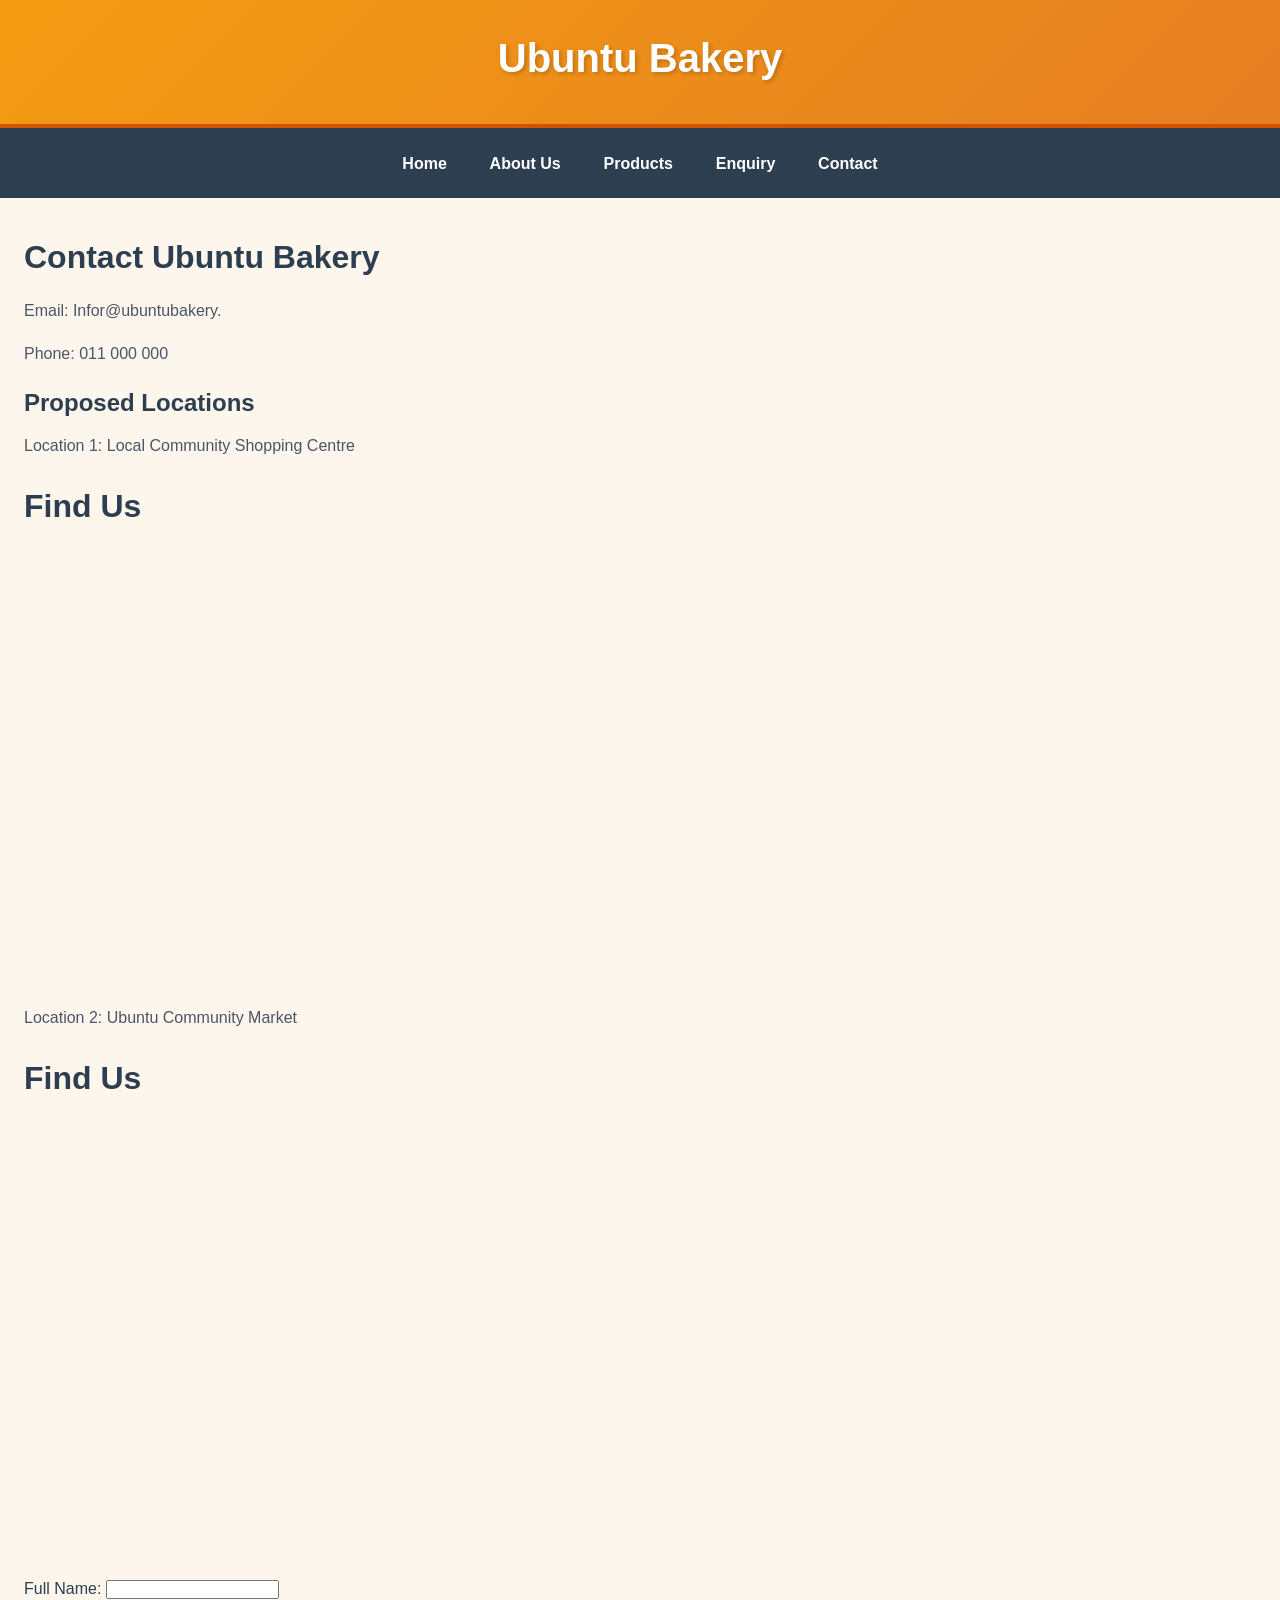
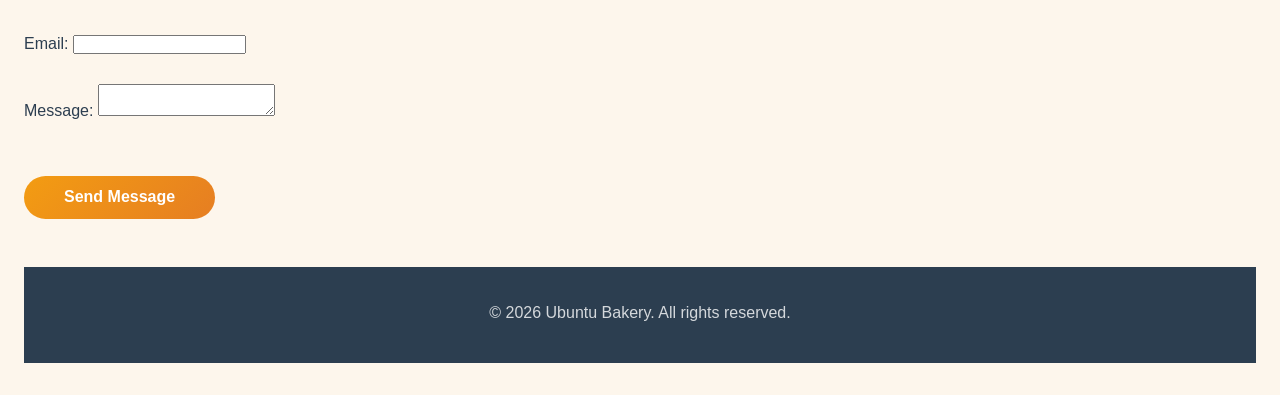
<file: contact.html>
<!DOCTYPE html>
<!-- ============================================ -->
<!-- UBUNTU BAKERY - CONTACT PAGE                -->
<!-- Author: Lebohang Katsana                     -->
<!-- Date: 14 September 2026                      -->
<!-- Description: This page provides contact      -->
<!-- information and a form for customers to get  -->
<!-- in touch with Ubuntu Bakery.                 -->
<!-- ============================================ -->
<html lang="en">
    <head>
        <title>Ubuntu Bakery | Fresh Bread & Pastries</title>
<meta name="description" content="Ubuntu Bakery provides freshly baked bread, pastries, and cakes for the local community. Order online or visit us today.">
        <meta charset="UTF-8">
        <Meta name="viewport" content="width=device-width, initial-scale=1.0">
            <title>Ubuntu Bakery- Contact</title>
             <link rel="stylesheet" href="css/style.css">
    </head>
    <body>
          <!-- ===== START OF HEADER ===== -->

        <header>
           
            <h1>Ubuntu Bakery</h1>
        </header>
 <!-- ===== END OF HEADER ===== -->

    <!-- ===== START OF NAVIGATION ===== -->
        <nav>
            <a href="index.html">Home</a>
            <a href="about.html">About Us</a>
            <a href="products.html">Products</a>
            <a href="enquiry.html">Enquiry</a>
            <a href="contact.html">Contact</a>
        </nav>
<!-- ===== END OF NAVIGATION ===== -->

    <!-- ===== START OF MAIN CONTENT ===== -->

        <main>

            <!-- Contact Page Section -->
            <h2>Contact Ubuntu Bakery</h2>

             <!-- Contact Information -->
            <p>Email: Infor@ubuntubakery.</p>
            <p>Phone: 011 000 000</p>

            <!-- Proposed Locations -->
            <h3>Proposed Locations</h3>
            <p>Location 1: Local Community Shopping Centre</p>
             <!--Google Maps Embed-->
            <div style="margin-top: 20px;">
                <h2>Find Us</h2>
                <iframe
                src="https://www.google.com/maps/embed?pb=!1m18!1m12!1m3!1d3578.2957124977424!2d27.94065187608339!3d-26.252064365926152!2m3!1f0!2f0!3f0!3m2!1i1024!2i768!4f13.1!3m3!1m2!1s0x1e9509020a1271c7%3A0x51b525ab4b23f58d!2sBakey%20Bake!5e0!3m2!1sen!2sza!4v1786717480071!5m2!1sen!2sza" width="600" height="450" style="border:0;" allowfullscreen="" loading="lazy" referrerpolicy="strict-origin-when-cross-origin"></iframe>
            </iframe>
                <p>Location 2: Ubuntu Community Market</p>
            <!--Google Maps Embed-->
            <div style="margin-top: 20px;">
                <h2>Find Us</h2>
                <iframe
                src="https://www.google.com/maps/embed?pb=!1m18!1m12!1m3!1d3577.797452465511!2d27.87482287608402!3d-26.268236366586297!2m3!1f0!2f0!3f0!3m2!1i1024!2i768!4f13.1!3m3!1m2!1s0x1e95a78719f75c43%3A0xefcd2e1dc49106c2!2sUbuntu%20bakes%20and%20ventures!5e0!3m2!1sen!2sza!4v1786716854947!5m2!1sen!2sza" width="600" height="450" style="border:0;" allowfullscreen="" loading="lazy" referrerpolicy="strict-origin-when-cross-origin"></iframe>
                </iframe>
            </div class="contact-content">

            <!-- Contact Form -->
            <form action="mailto:info@ubuntubakery.com" method="post">

                <!-- Name field -->
                <label for="-contact-name">Full Name:</label>
                <input type="text" id="contact-ame" name="contact-name">
                <br><br>

                 
            <!-- Email field -->
                <label for="contact-email">Email:</label>
                <input type="email" id="email" name="email">
                <br><br>

                
            <!-- Message field -->
                <label for="message">Message:</label>
                <textarea id="message" name="message"></textarea>
                <br><br>

                 <!-- Submit button -->
                <button type="submit"
                class="btn">Send Message</button>
            </form>
            </div>

             <!-- ===== END OF MAIN CONTENT ===== -->

    <!-- ===== START OF FOOTER ===== -->
                <footer>
                    <p>&copy; 2026 Ubuntu Bakery. All rights reserved.</p>
                    </footer>
                     <!-- ===== END OF FOOTER ===== -->

                     <script src="js/script.js"></script>
                </body>
</html>
</file>
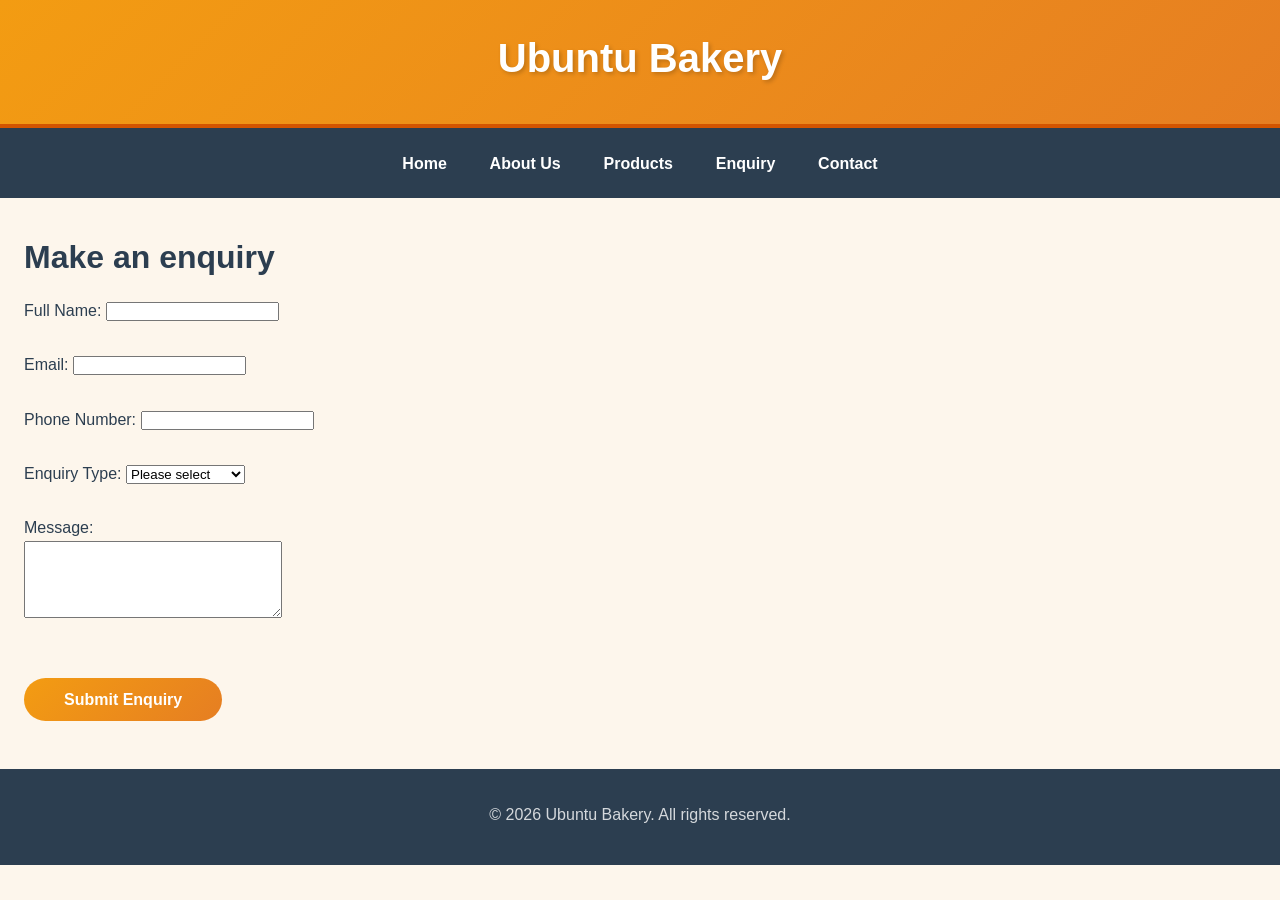
<file: enquiry.html>
<!DOCTYPE html>
<!-- ============================================ -->
<!-- UBUNTU BAKERY - ENQUIRY PAGE                -->
<!-- Author: Lebohang Katsana                     -->
<!-- Date: 14 September 2026                      -->
<!-- Description: This page allows customers to   -->
<!-- submit questions or requests to Ubuntu       -->
<!-- Bakery via a form.                           -->
<!-- ============================================ -->
<html lang="en">
    <head>
        <title>Ubuntu Bakery | Fresh Bread & Pastries</title>
<meta name="description" content="Ubuntu Bakery provides freshly baked bread, pastries, and cakes for the local community. Order online or visit us today.">
        <meta charset="UTF-8">
        <Meta name="viewport" content="width=device-width, initial-scale=1.0">
            <title>Ubuntu Bakery- Enquiry</title>
             <link rel="stylesheet" href="css/style.css">
    </head>
    <body>
<!-- ===== START OF HEADER ===== -->

        <header>
            <h1>Ubuntu Bakery</h1>
        </header>
<!-- ===== END OF HEADER ===== -->

    <!-- ===== START OF NAVIGATION ===== -->

        <nav>
            <a href="index.html">Home</a>
            <a href="about.html">About Us</a>
            <a href="products.html">Products</a>
            <a href="enquiry.html">Enquiry</a>
            <a href="contact.html">Contact</a>
           
        </nav>
<!-- ===== END OF NAVIGATION ===== -->

    <!-- ===== START OF MAIN CONTENT ===== -->

        <main>

            <!-- Enquiry Page Section -->
            <h2>Make an enquiry</h2>

            <!-- Enquiry Form -->
            <form action="mailto:info@ubuntubakery.com" method="post">

                 <!-- Name field -->
                <label for="name">Full Name:</label>
                <input type="text" id="name" name="name">
                <br><br>
                
                 <!-- Email field -->
                <label for="email">Email:</label>
                <input type="email" id="email" name="email">
                <br><br>

                 <!-- Phone field -->
                <label for="phone">Phone Number:</label>
                <input type="tel" id="phone" name="phone">
                <br><br>

                <!-- Enquiry Type dropdown -->
                <label for="enquiry-type">Enquiry Type:</label>
                <select id="enquiry-type" name="enquiry-type">
                    <option value="">Please select</option>
                    <option value="products">Products</option>
                    <option value="Special Order">Special Order</option>
                    <option value="general">General Enquiry</option>
                </select>
                <br><br>

                <!-- Message field -->
                <label for="message">Message:</label>
                <br>
                <textarea id="message" name="message" rows="5" cols="30"></textarea>
                <br><br>

                 <!-- Submit button -->
                <button type="submit"
                class="btn">Submit Enquiry</button>
            </form>
        </main>

        <!-- ===== END OF MAIN CONTENT ===== -->

    <!-- ===== START OF FOOTER ===== -->
                <footer>
                    <p>&copy; 2026 Ubuntu Bakery. All rights reserved.</p>
                </footer>
                 <!-- ===== END OF FOOTER ===== -->
   <script src="js/script.js"></script>
   
            </body>
            </html>
</file>
<file: css/style.css>
/* ============================================
   UBUNTU BAKERY - MAIN STYLESHEET
   Author: Lebohang Katsana
   Date: 18 September 2026
   ============================================ */
* {
    margin: 0;
    padding: 0;
    box-sizing: border-box;
}


html {
    font-size: 16px; /* Base font size (1rem = 16px) */
}

body {
    font-family: 'Segoe UI', Tahoma, Geneva, Verdana, sans-serif;
    font-size: 1rem;
    line-height: 1.7;
    color: #2c3e50;
    background-color: #fdf6ec;
}

main {
    max-width: 1200px;
    margin: 2rem auto;
    padding: 0 1.5rem;
}


h1 {
    font-size: 2.5rem;
    font-weight: 700;
    color: #2c3e50;
    margin-bottom: 0.5rem;
}

h2 {
    font-size: 2rem;
    font-weight: 600;
    color: #2c3e50;
    margin-bottom: 0.75rem;
}

h3 {
    font-size: 1.5rem;
    font-weight: 600;
    color: #2c3e50;
    margin-bottom: 0.5rem;
}

p {
    font-size: 1rem;
    line-height: 1.7;
    margin-bottom: 1rem;
    color: #4a5568;
}

a {
    color: #e67e22;
    text-decoration: none;
}

a:hover {
    color: #d35400;
    text-decoration: underline;
}

ul {
    padding-left: 1.5rem;
    margin-bottom: 1rem;
}

li {
    margin-bottom: 0.5rem;
}

img {
    max-width: 100%;
    height: auto;
    display: block;
}


header {
    background: linear-gradient(135deg, #f39c12, #e67e22);
    padding: 1.5rem 2rem;
    text-align: center;
    border-bottom: 4px solid #d35400;
}

header h1 {
    color: #ffffff;
    font-size: 2.5rem;
    text-shadow: 2px 2px 4px rgba(0, 0, 0, 0.2);
}


nav {
    background: #2c3e50;
    padding: 0.75rem 0;
    text-align: center;
}

nav a {
    color: #ffffff;
    text-decoration: none;
    font-weight: 600;
    padding: 0.6rem 1.2rem;
    border-radius: 4px;
    transition: all 0.3s ease;
    display: inline-block;
}

nav a:hover {
    background-color: #e67e22;
    text-decoration: none;
    transform: translateY(-2px);
}


main img {
    border-radius: 8px;
    margin: 1rem 0;
    box-shadow: 0 2px 10px rgba(0, 0, 0, 0.1);
}


.about-images {
    display: grid;
    grid-template-columns: repeat(2, 1fr);
    gap: 1rem;
    margin: 1.5rem 0;
}

.about-images img {
    width: 100%;
    height: 200px;
    object-fit: cover;
    border-radius: 8px;
}


.hero {
    background: linear-gradient(135deg, #f39c12, #e67e22);
    color: #ffffff;
    text-align: center;
    padding: 4rem 2rem;
    border-radius: 12px;
    margin-bottom: 2.5rem;
    box-shadow: 0 4px 20px rgba(243, 156, 18, 0.3);
}

.hero h1 {
    color: #ffffff;
    font-size: 3rem;
}

.hero p {
    color: rgba(255, 255, 255, 0.9);
    font-size: 1.2rem;
}


.button {
    display: inline-block;
    background: #ffffff;
    color: #e67e22;
    padding: 0.8rem 2.5rem;
    text-decoration: none;
    border-radius: 50px;
    font-weight: 700;
    transition: all 0.3s ease;
}

.button:hover {
    background: #fdf6ec;
    transform: translateY(-3px);
    box-shadow: 0 4px 20px rgba(0, 0, 0, 0.2);
    text-decoration: none;
}

.btn {
    background: linear-gradient(135deg, #f39c12, #e67e22);
    color: #ffffff;
    padding: 0.8rem 2.5rem;
    border: none;
    border-radius: 50px;
    font-size: 1rem;
    font-weight: 600;
    cursor: pointer;
    margin-top: 1.5rem;
    transition: all 0.3s ease;
}

.btn:hover {
    transform: translateY(-3px);
    box-shadow: 0 4px 20px rgba(230, 126, 34, 0.4);
}


.about-preview,
.products-preview {
    background: #ffffff;
    padding: 2rem;
    margin-bottom: 1.5rem;
    border-radius: 12px;
    box-shadow: 0 2px 15px rgba(0, 0, 0, 0.08);
    border-left: 4px solid #e67e22;
    transition: all 0.3s ease;
}

.about-preview:hover,
.products-preview:hover {
    transform: translateX(5px);
    box-shadow: 0 4px 25px rgba(0, 0, 0, 0.12);
}


.products-intro {
    text-align: center;
    margin-bottom: 2rem;
    font-size: 1.1rem;
}

.products-grid {
    display: grid;
    grid-template-columns: repeat(2, 1fr);
    gap: 2rem;
}

.product-item {
    background: #ffffff;
    padding: 1.5rem;
    border-radius: 12px;
    text-align: center;
    box-shadow: 0 2px 15px rgba(0, 0, 0, 0.08);
    border-bottom: 4px solid transparent;
    transition: all 0.3s ease;
}

.product-item:hover {
    transform: translateY(-8px);
    box-shadow: 0 8px 30px rgba(0, 0, 0, 0.15);
    border-bottom-color: #e67e22;
}

.product-item img {
    width: 100%;
    height: 200px;
    object-fit: cover;
    border-radius: 8px;
    margin-bottom: 1rem;
}


.contact-content {
    display: flex;
    gap: 3rem;
    background: #ffffff;
    padding: 2.5rem;
    border-radius: 12px;
    box-shadow: 0 2px 15px rgba(0, 0, 0, 0.08);
    margin-top: 1.5rem;
}

.contact-form {
    flex: 2;
}

.contact-form label {
    display: block;
    font-weight: 600;
    margin-top: 1rem;
    color: #2c3e50;
}

.contact-form input,
.contact-form textarea,
.contact-form select {
    width: 100%;
    padding: 0.8rem;
    margin-top: 0.3rem;
    border: 2px solid #e2e8f0;
    border-radius: 8px;
    font-size: 1rem;
    font-family: inherit;
    background: #fafafa;
}

.contact-form input:focus,
.contact-form textarea:focus,
.contact-form select:focus {
    outline: none;
    border-color: #e67e22;
    box-shadow: 0 0 0 3px rgba(230, 126, 34, 0.1);
}

.contact-info {
    flex: 1;
    background: #fdf6ec;
    padding: 1.5rem;
    border-radius: 12px;
}

.contact-info p {
    padding: 0.5rem 0;
    border-bottom: 1px solid #f0e4d6;
}

.contact-info p:last-child {
    border-bottom: none;
}


footer {
    background: #2c3e50;
    color: #ffffff;
    text-align: center;
    padding: 2rem;
    margin-top: 3rem;
}

footer p {
    color: rgba(255, 255, 255, 0.8);
    margin-bottom: 0.3rem;
}


@media screen and (max-width: 768px) {

    nav a {
        display: block;
        width: 90%;
        margin: 0.2rem auto;
        text-align: center;
    }

    header h1 {
        font-size: 2rem;
    }

    h1 {
        font-size: 2rem;
    }

    h2 {
        font-size: 1.6rem;
    }

    h3 {
        font-size: 1.2rem;
    }

    .contact-content {
        flex-direction: column;
        padding: 1.5rem;
        gap: 2rem;
    }

    .contact-info {
        order: -1;
    }

    .products-grid {
        grid-template-columns: 1fr;
        gap: 1.5rem;
    }

    .about-images {
        grid-template-columns: repeat(2, 1fr);
    }
}


@media screen and (max-width: 480px) {

    header h1 {
        font-size: 1.8rem;
    }

    h1 {
        font-size: 1.6rem;
    }

    h2 {
        font-size: 1.3rem;
    }

    h3 {
        font-size: 1.1rem;
    }

    main {
        padding: 0 1rem;
        margin: 1rem auto;
    }

    .contact-form input,
    .contact-form textarea,
    .contact-form select {
        padding: 0.6rem;
        font-size: 0.95rem;
    }

    .contact-form button {
        width: 100%;
        padding: 0.7rem;
    }

    .about-images {
        grid-template-columns: 1fr;
    }

    .about-images img {
        height: 150px;
    }

    .product-item img {
        height: 150px;
    }

    .about-preview,
    .products-preview {
        padding: 1.5rem;
    }
}


@media screen and (min-width: 1200px) {

    main {
        max-width: 1400px;
    }

    .hero {
        padding: 5rem 3rem;
    }

    .hero h1 {
        font-size: 3.5rem;
    }

    .product-item img {
        height: 250px;
    }
}
/* ==========================================
   PART 3: JAVASCRIPT LIGHTBOX STYLES
   ========================================== */

/* The background overlay (hidden by default) */
.lightbox {
    display: none; /* Hidden until clicked */
    position: fixed;
    z-index: 1000; /* Makes sure it stays on top of everything */
    left: 0;
    top: 0;
    width: 100%;
    height: 100%;
    background-color: rgba(0, 0, 0, 0.85); /* Dark semi-transparent background */
}

/* The actual image inside the lightbox */
.lightbox-content {
    position: relative;
    margin: 5% auto; /* Centers the image */
    display: block;
    max-width: 85%;
    max-height: 85vh; /* Keeps it within the screen height */
    border-radius: 8px;
    box-shadow: 0 4px 20px rgba(255, 255, 255, 0.2);
    animation: zoomIn 0.3s ease;
}

/* The 'X' close button */
.close-lightbox {
    position: absolute;
    top: 20px;
    right: 40px;
    color: #ffffff;
    font-size: 50px;
    font-weight: bold;
    cursor: pointer;
    transition: color 0.3s;
}

.close-lightbox:hover,
.close-lightbox:focus {
    color: #e67e22; /* Turns orange when hovered */
    text-decoration: none;
}

/* A simple animation so the image pops up smoothly */
@keyframes zoomIn {
    from { transform: scale(0.8); opacity: 0; }
    to { transform: scale(1); opacity: 1; }
}

/* Make sure images on the product page show a pointer cursor */
.product-item img {
    cursor: pointer;
    transition: opacity 0.3s;
}

.product-item img:hover {
    opacity: 0.8; /* Slight fade effect when hovering over an image */
}
</file>
